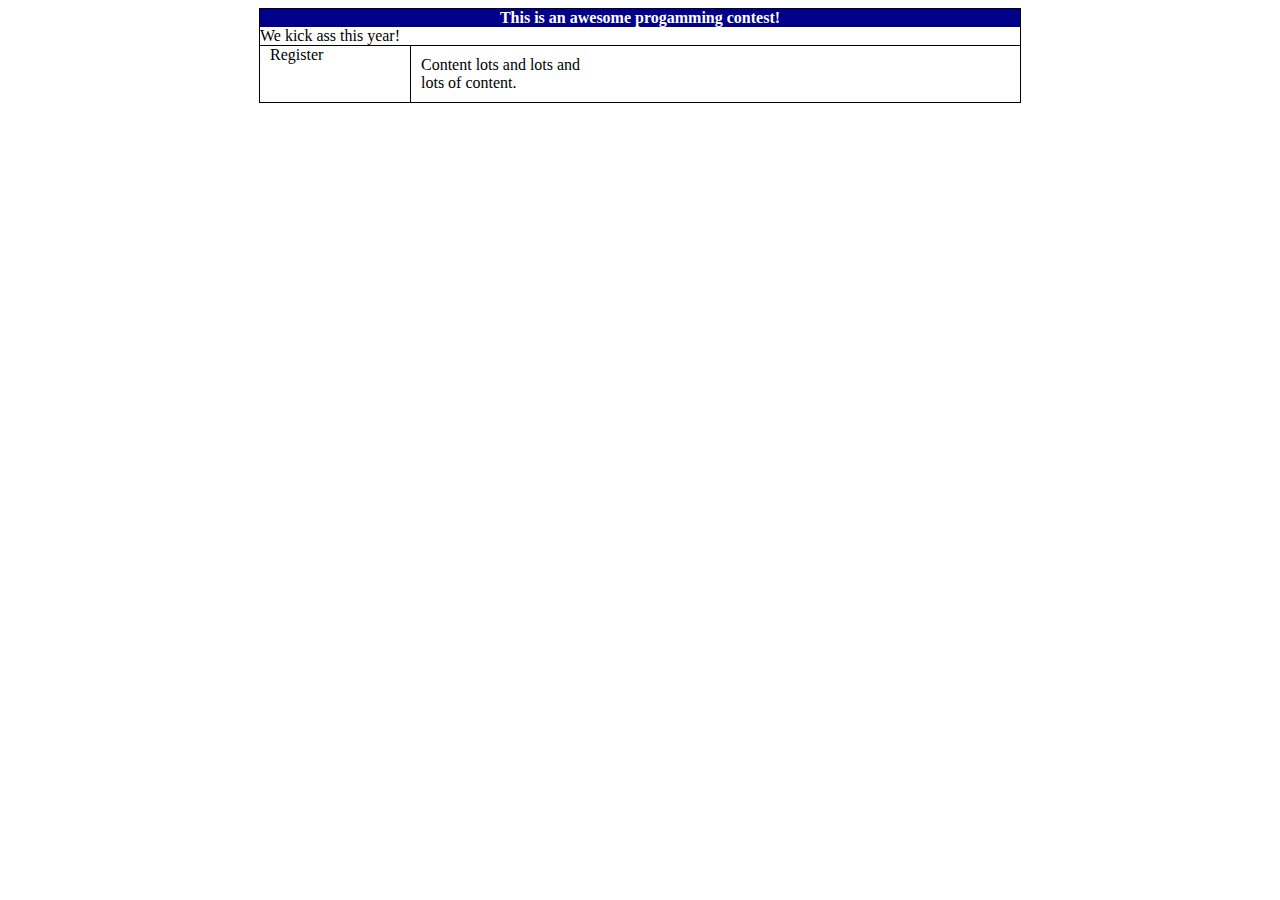
<file: web/puckman/public/index.html>
<!DOCTYPE html>
<html>
  <head>
    <title>UW::CSC Programming Contest</title>
		<link rel="stylesheet" href="stylesheets/main.css" type="text/css"/>
	</head>
	<body>
		<div class="main-content">
			<div class="title">
				This is an awesome progamming contest!
			</div>
			<div class="subheading">
				We kick ass this year!
			</div>
			<div class="left-nav">
				<ul class="menu">
					<li class="menu-item-inactive">
						Register
					</li>
				</ul>
			</div>
			<div class="content">
				Content lots and lots and <br/>
				lots of content.
			</div>
			<div class="expander">
			</div>
		</div>
	</body>
</html>
</file>
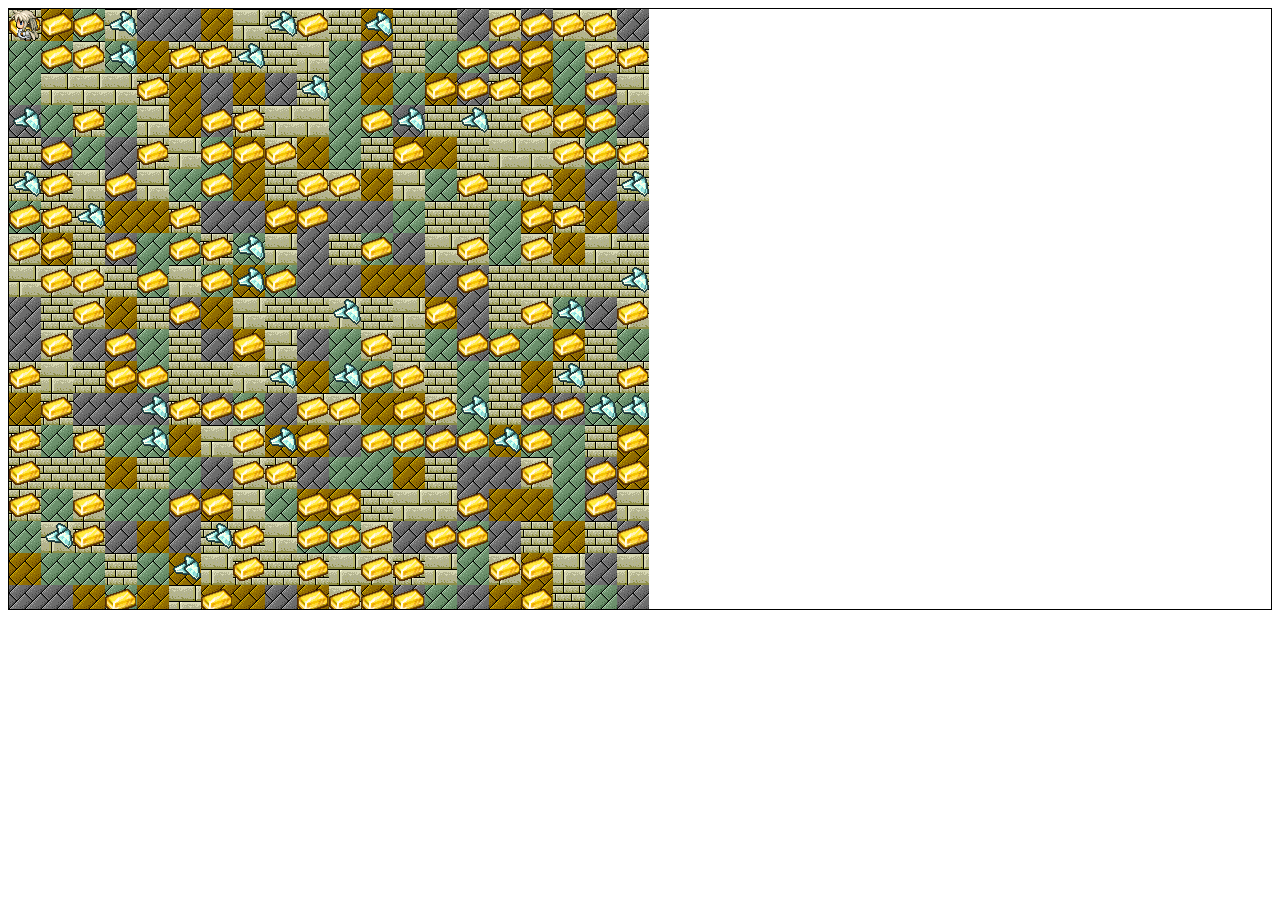
<file: canvas/canvas.html>
<html>
  <head>
    <title>PuckMan Dungeons</title>
    <link rel="stylesheet" type="text/css" href="style.css"></style>

    <script language="javascript" type="text/javascript" src="js/Item.js"></script>
    <script language="javascript" type="text/javascript" src="js/Level.js"></script>
    <script language="javascript" type="text/javascript" src="js/ActorEntity.js"></script>
    <script language="javascript" type="text/javascript" src="js/PuckMan.js"></script>
  </head>
  <body onload="init()">
    <div id="content">
      <canvas id="canvas" width="800" height="600"></canvas>
    </div>
  </body>
</html>
</file>
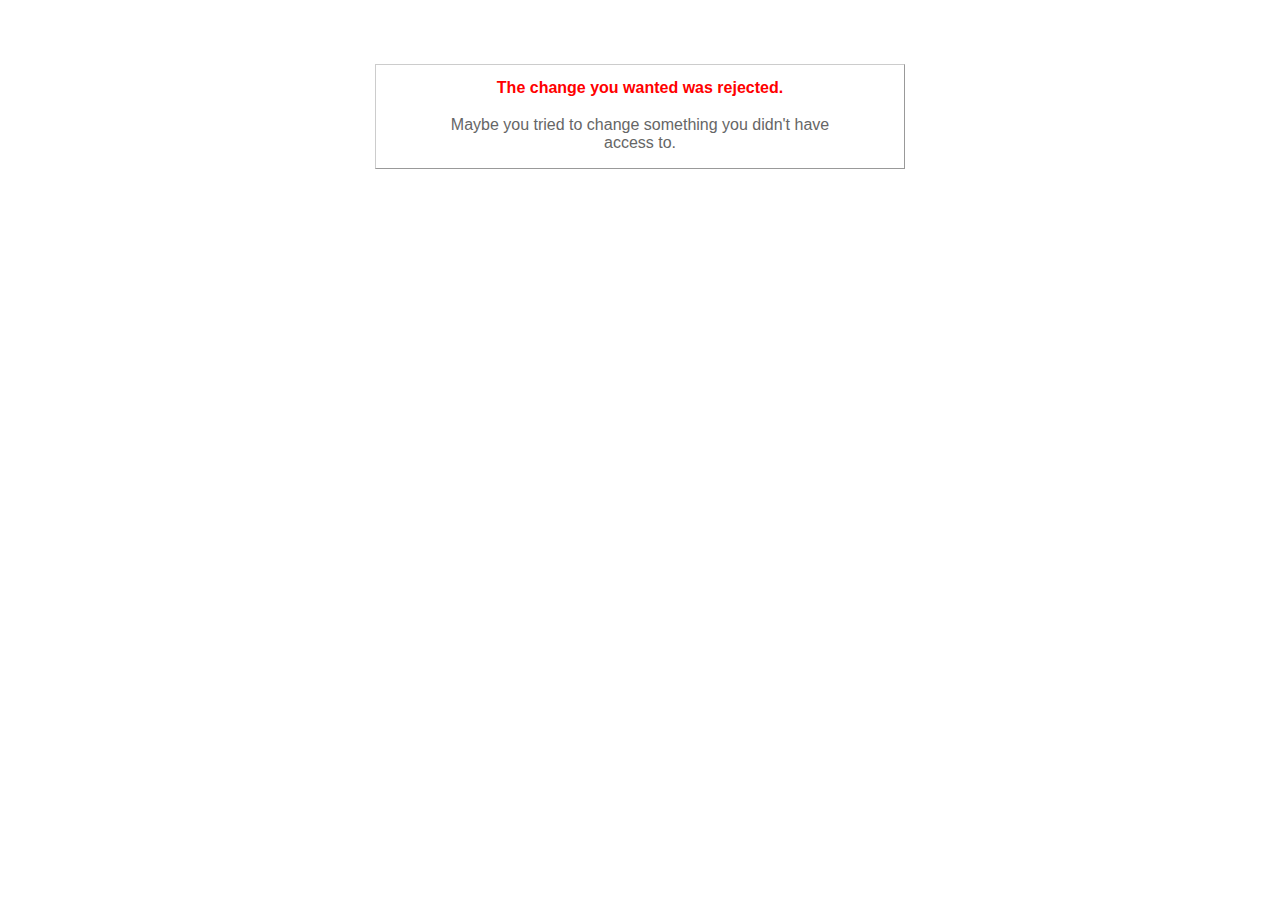
<file: web/puckman/public/422.html>
<!DOCTYPE html PUBLIC "-//W3C//DTD XHTML 1.0 Transitional//EN"
       "http://www.w3.org/TR/xhtml1/DTD/xhtml1-transitional.dtd">

<html xmlns="http://www.w3.org/1999/xhtml" xml:lang="en" lang="en">

<head>
  <meta http-equiv="content-type" content="text/html; charset=UTF-8" />
  <title>The change you wanted was rejected (422)</title>
	<style type="text/css">
		body { background-color: #fff; color: #666; text-align: center; font-family: arial, sans-serif; }
		div.dialog {
			width: 25em;
			padding: 0 4em;
			margin: 4em auto 0 auto;
			border: 1px solid #ccc;
			border-right-color: #999;
			border-bottom-color: #999;
		}
		h1 { font-size: 100%; color: #f00; line-height: 1.5em; }
	</style>
</head>

<body>
  <!-- This file lives in public/422.html -->
  <div class="dialog">
    <h1>The change you wanted was rejected.</h1>
    <p>Maybe you tried to change something you didn't have access to.</p>
  </div>
</body>
</html>
</file>
<file: web/puckman/public/stylesheets/main.css>
.main-content {
		position: relative;
		width: 760px;
		border: black 1px solid;
		margin-left: auto;
		margin-right: auto;
		padding: 0p 0px 0px 0px;
}

.title {
		background-color: darkblue;
		color: white;
		font-weight: bold;
		text-align: center;
		margin: 0px 0px 0px 0px;
		padding: 0px 0px 0px 0px;
}

.left-nav {
		left: 0;
		float: left;
		width: 150px;
		height: 100%;
		border-top: black 1px solid;
}

.content {
		margin-left: 150px;
		border-left: black 1px solid;
		border-top: black 1px solid;
		padding: 10px;
}

.expander {
		clear: both;
}

ul.menu {
		list-style-type: none;
		padding: 10px;
		padding-top: 0px;
		padding-bottom: 0px;
		margin: 0px 0px 0px 0px;
}

ul.menu li {
		padding: 0px;
		margin: 0px;
}
</file>
<file: canvas/style.css>
div#content {
  border: 1px solid black;
};
</file>
